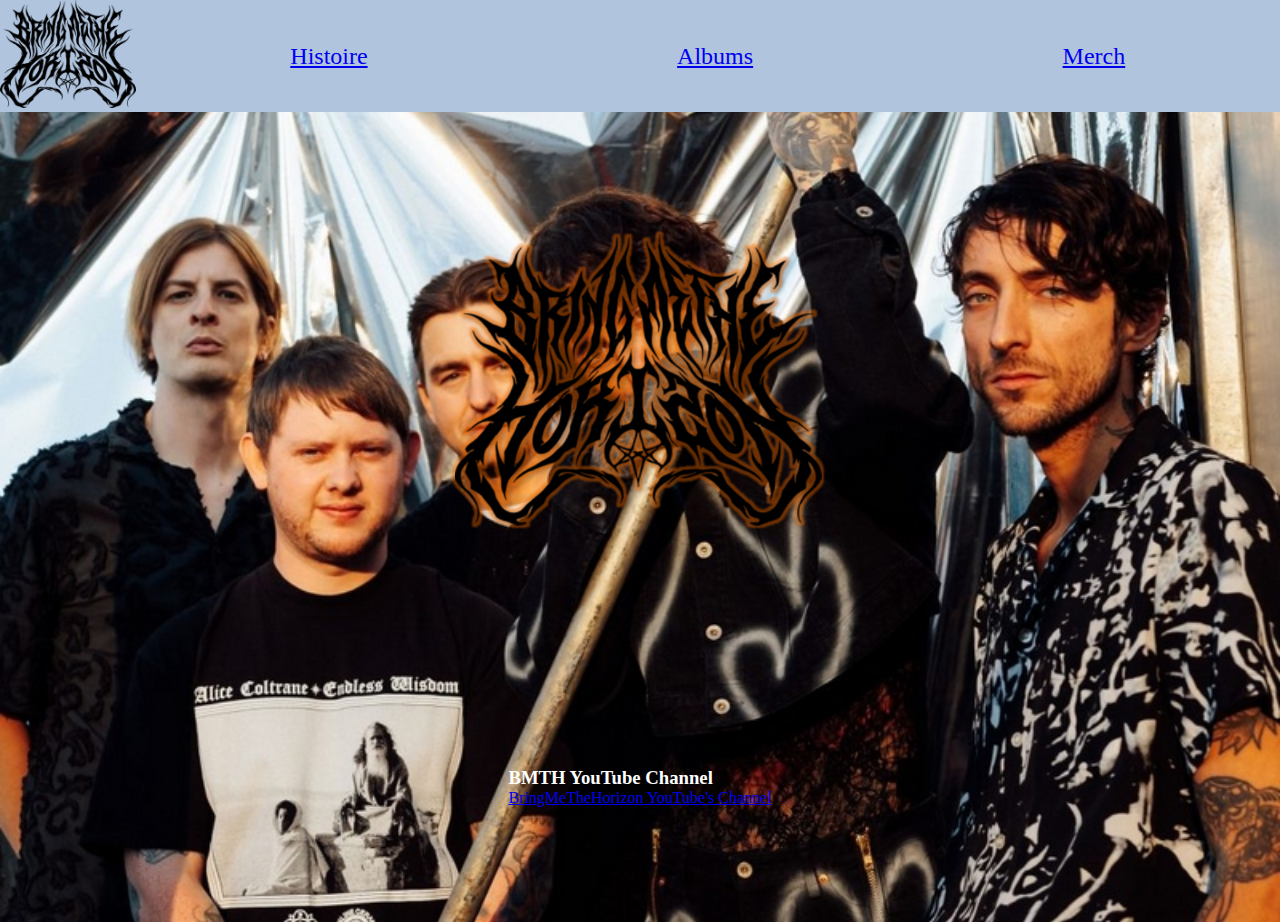
<file: Projet Site/index.html>
<!DOCTYPE html>
<html lang="en">
<head>
    <meta charset="UTF-8">
    <meta name="viewport" content="width=device-width, initial-scale=1.0">
    <title>Document</title>
    <link rel="stylesheet" href="css/style.css">
    <link rel="stylesheet" href="albums.html">
    <link rel="stylesheet" href="histoire.html">
    <link rel="stylesheet" href="merch.html">
</head>
<body>
    <div class="conteneur">
        <header>
            <a href="index.html"><img class="lg" src="media/logo_bmth.png" alt="Logo_BMTH"></a>
            <div class="nav">
                <a href="histoire.html">Histoire</a>
                <a href="albums.html">Albums</a>
                <a href="merch.html">Merch</a>
            </div>
        </header>
        <main>
        <img class="logo" src="media/bmth_logo.png" alt="Logo_BMTH">
        <div class="yt">
            <h3>BMTH YouTube Channel</h3>
            <nav>
                <a href="https://www.youtube.com/@BringMeTheHorizon/featured">BringMeTheHorizon YouTube's Channel</a>
            </nav>
        </div>
        </main>
        
        <footer>
    </footer>
    </div>  
</body>
</html>
</file>
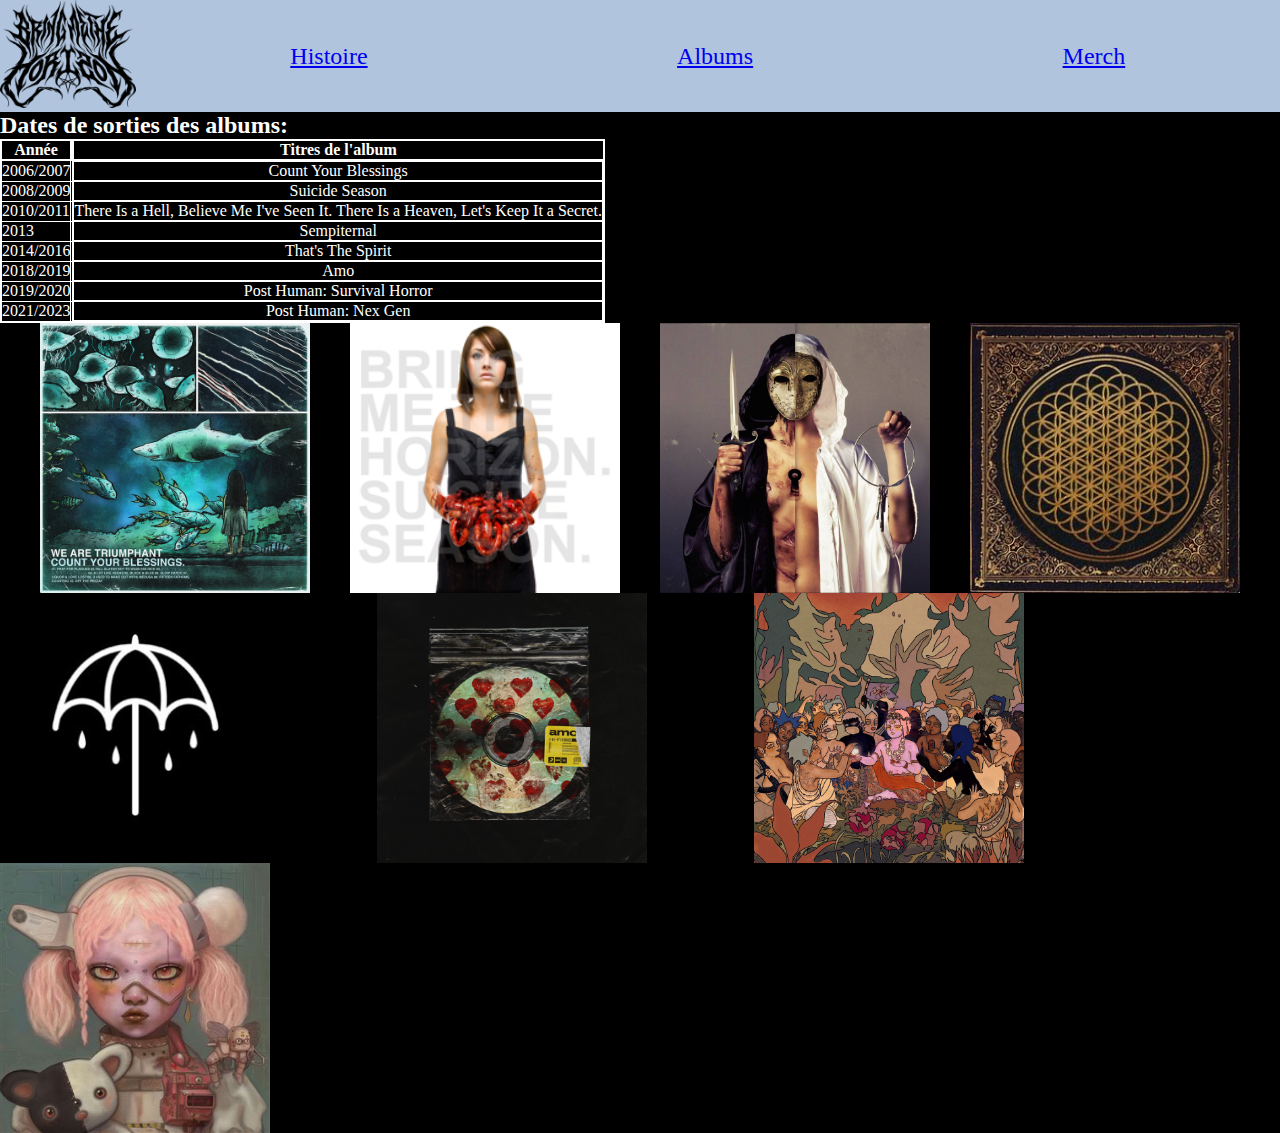
<file: Projet Site/albums.html>
<!DOCTYPE html>
<html lang="en">
<head>
    <meta charset="UTF-8">
    <meta name="viewport" content="width=device-width, initial-scale=1.0">
    <title>Document</title>
    <link rel="stylesheet" href="css/albums.css">
    <link rel="stylesheet" href="histoire.html">
    <link rel="stylesheet" href="index.html">
    <link rel="stylesheet" href="merch.html">
</head>
<body>
    <div class="conteneur">
        <header>
            <a href="index.html"><img class="lg" src="media/logo_bmth.png" alt="Logo_BMTH"></a>
            <div class="nav">
                <a href="histoire.html">Histoire</a>
                <a href="albums.html">Albums</a>
                <a href="merch.html">Merch</a>
            </div>
        </header>
        <main>
            <section>
                <h2>Dates de sorties des albums:</h2>
                <table>
                    <tr>
                        <th>Année</th>
                        <th> </th>
                        <th>Titres de l'album</th>
                    </tr>
                    <tr>
                        <td>2006/2007</td>
                        <td> </td>
                        <td class="titres">Count Your Blessings</td>
                    </tr>
                    <tr>
                        <td>2008/2009</td>
                        <td> </td>
                        <td class="titres">Suicide Season</td>
                    </tr>
                    <tr>
                        <td>2010/2011</td>
                        <td> </td>
                        <td class="titres">There Is a Hell, Believe Me I've Seen It. There Is a Heaven, Let's Keep It a Secret.</td>
                    </tr>
                    <tr>
                        <td>2013</td>
                        <td> </td>
                        <td class="titres">Sempiternal</td>
                    </tr>
                    <tr>
                        <td>2014/2016</td>
                        <td> </td>
                        <td class="titres">That's The Spirit</td>
                    </tr>
                    <tr>
                        <td>2018/2019</td>
                        <td> </td>
                        <td class="titres">Amo</td>
                    </tr>
                    <tr>
                        <td>2019/2020</td>
                        <td> </td>
                        <td class="titres">Post Human: Survival Horror</td>
                    </tr>
                    <tr>
                        <td>2021/2023</td>
                        <td> </td>
                        <td class="titres">Post Human: Nex Gen</td>
                    </tr>
                </table>
            </section>
        </main>
        <footer>
            <div class="albums1">
                <img class="cyb" src="media/albums/bmth_count_your_blessings.jpg" alt="Count Your Blessings Album Cover">
                <img class="ss" src="media/albums/bmth_suicide_season.png" alt="Suicide Season Album Cover">
                <img class="hell" src="media/albums/bmth_there_is_a_hell.jpg" alt="There is A Hell, Believe Me I've Seen It. There Is a Heaven, Let's Keep It a Secret Album Cover">
                <img class="smp" src="media/albums/bmth_sempiternal.jpg" alt="Sempiternal Album Cover">
            </div>
            <div class="albums2">
                <img class="tts" src="media/albums/bmth_that's_the_spirit.jpg" alt="That's The Spirit Album Cover">
                <img class="amo" src="media/albums/bmth_amo.jpg" alt="Amo Album Cover">
                <img class="phsh" src="media/albums/bmth_PHSH.jpg" alt="Post Human: Survival Horror Album Cover">
                <img class="phng" src="media/albums/bmth_PHNG.jpg" alt="Post Human: Nex Gen Album Cover">
            </div>
    </footer>
    </div>  
</body>
</html>
</file>
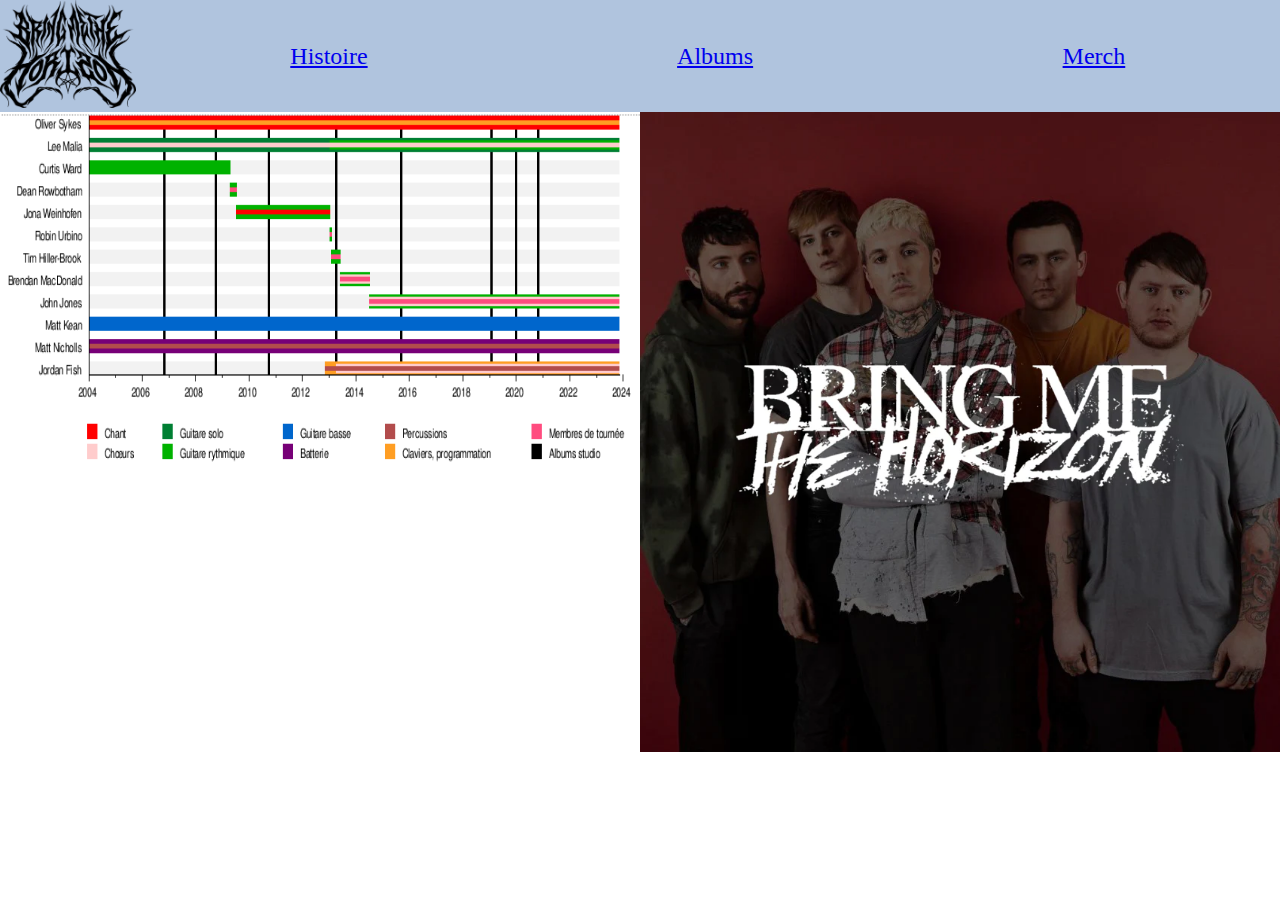
<file: Projet Site/histoire.html>
<!DOCTYPE html>
<html lang="en">
<head>
    <meta charset="UTF-8">
    <meta name="viewport" content="width=device-width, initial-scale=1.0">
    <title>Document</title>
    <link rel="stylesheet" href="css/histoire.css">
    <link rel="stylesheet" href="albums.html">
    <link rel="stylesheet" href="index.html">
    <link rel="stylesheet" href="merch.html">
</head>
<body>
    <div class="conteneur">
        <header>
            <a href="index.html"><img class="lg" src="media/logo_bmth.png" alt="Logo_BMTH"></a>
            <div class="nav">
                <a href="histoire.html">Histoire</a>
                <a href="albums.html">Albums</a>
                <a href="merch.html">Merch</a>
            </div>
        </header>
        <main>
            <img class="chrono" src="media/chronologie_bmth.png" alt="Chronologie du groupe">
            <img class="groupe" src="media/bmth_red.webp" alt="Image du groupe actuel">
        </main>
        
        <footer>
    </footer>
    </div>  
</body>
</html>
</file>
<file: Projet Site/css/style.css>
/* site de 3 pages
bmth (musiques, histoire du groupe, merchandising..)
*/

*{margin: 0;
padding: 0;}

.conteneur{
    display: flex;
    flex-wrap: wrap;
}

header{
    display: flex;
    background-color: lightsteelblue;
    align-items: center;
    width: 100%;
}
.nav{
    width: 100%;
    display: flex;
    justify-content: space-around;
    font-size: x-large;
}

.lg{
    height: 12vh;
}

main{
    background-image: url(../media/bmth_group.jpg);
    background-size: cover;
    background-position: center;
    min-width: 100%;
    height: 90vh;
    display: flex;
    align-items: center;
    flex-direction: column;
    justify-content: space-around;
}

.logo{
    width: 30%;
}

.yt{
    color: white;
}


@media screen and (max-width: 480px){
    header{
        background-color: azure;
    }
    main{
        background-image: url(../media/bmth_skele-cat.png);
    }
    .logo{
        display: none;
    }
    .yt{
        min-height: 100%;
        display: flex;
        justify-content: end;
    }
    .nav{
        display: flex;
        flex-direction: column;
        align-items: center;
        font-size: large;
    }
}
</file>
<file: Projet Site/css/albums.css>
*{margin: 0;
padding: 0;}
    
.conteneur{
    display: flex;
    flex-wrap: wrap;
}

header{
    display: flex;
    background-color: lightsteelblue;
    align-items: center;
    width: 100%;
}
.lg{
    height: 12vh;
}
.nav{
    width: 100%;
    display: flex;
    justify-content: space-around;
    font-size: x-large;
}

body{
    background-color: black;
}
h2{
    display: flex;
    justify-content: flex-start;
    width: 100%;
    color: white;
}
section{
    display: flex;
    flex-wrap: wrap;

}
table{
    border: 2px solid white;
    border-collapse: collapse;
}
th{
    border: 2px solid white;
    color: white;
}
td{
    border: 1px solid white;
    color: white;
}
.titres{
    display: flex;
    justify-content: center;
}
.albums1{
    width: 100vw;
    display: flex;
    justify-content: space-evenly;
    flex-wrap: wrap;
}

.albums2{
    width: 80vw;
    display: flex;
    flex-wrap: wrap;
    justify-content: space-between;
}

img{
    height: 30vh;
    border-color: white;
}


@media screen and (max-width: 480px){
    .nav{
        display: flex;
        flex-direction: column;
        align-items: center;
        font-size: large;
    }
}
</file>
<file: Projet Site/css/histoire.css>
*{margin: 0;
    padding: 0;}

.conteneur{
    display: flex;
    flex-wrap: wrap;
}

header{
    display: flex;
    background-color: lightsteelblue;
    align-items: center;
    width: 100%;
}
.nav{
    width: 100%;
    display: flex;
    justify-content: space-around;
    font-size: x-large;
}
.lg{
    height: 12vh;
}

main{
    width: 100vw;
    display: flex;
    justify-content: space-around;
    flex-wrap: wrap;
}
.chrono{
    display: flex;
    justify-content: flex-start;
    height: 40vh;
    width: 50%;
}
.groupe{
    width: 50%;
}


@media screen and (max-width: 480px){
    .nav{
        display: flex;
        flex-direction: column;
        align-items: center;
        font-size: large;
    }
    .chrono{
        width: 100vw;
        height: 20vh;
    }
    .groupe{
        width: 100%;
    }
}
</file>
